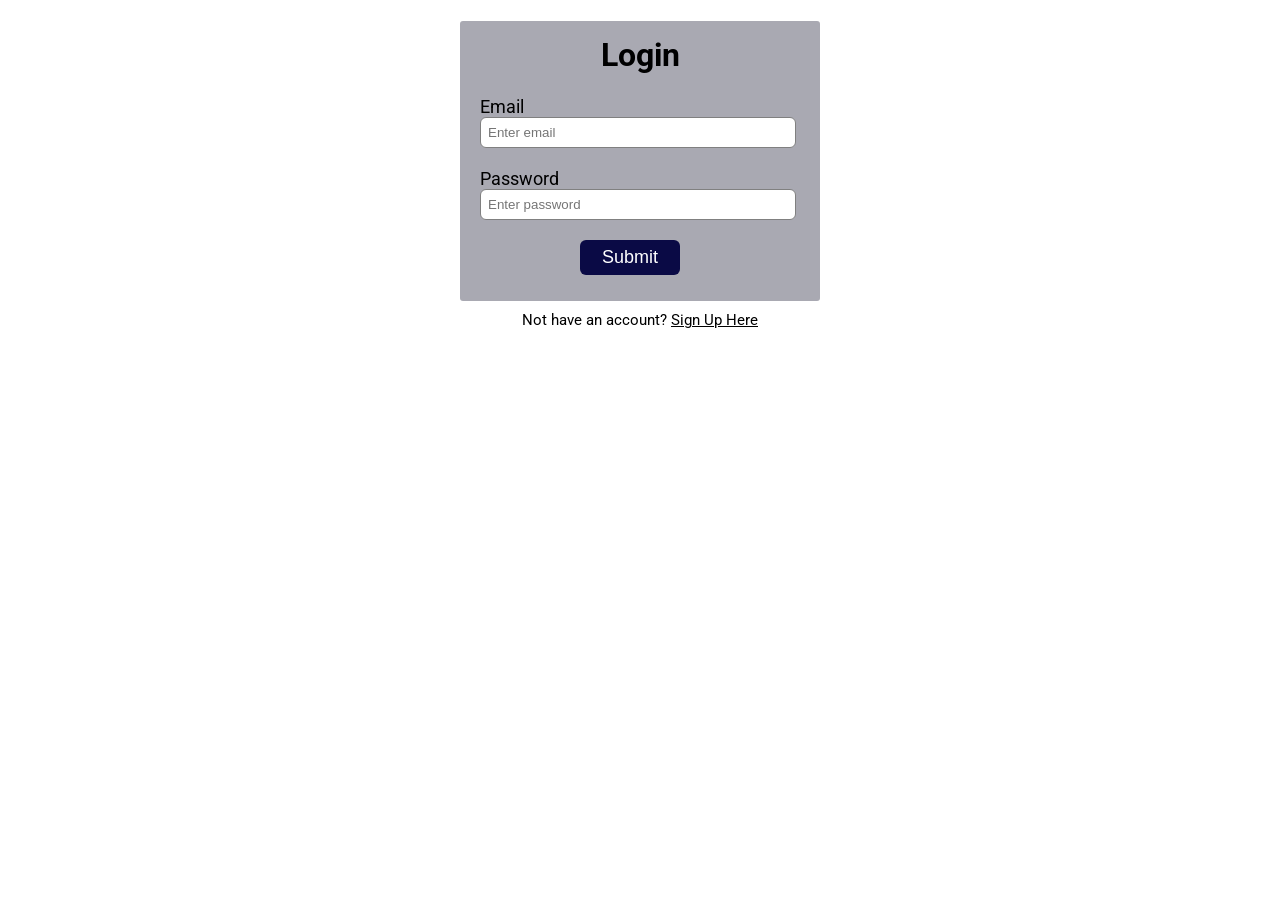
<file: view/index.html>
<!DOCTYPE html>
<html lang="en">
<head>
  <meta charset="UTF-8" />
  <meta name="viewport" content="width=device-width, initial-scale=1.0" />
  <title>Login</title>
  <link rel="stylesheet" href="css/login.css" />
  <link
    href="https://fonts.googleapis.com/css2?family=Roboto:wght@300&display=swap"
    rel="stylesheet"
  />
</head>
<body>
  <div class="login-box">
    <h1>Login</h1>
    <form>
      <label>Email</label>
      <input type="email" id="email" placeholder="Enter email" />
      <label>Password</label>
      <input type="password" id="pw" placeholder="Enter password" />
      <input type="button" value="Submit" onclick="login()" />
    </form>
  </div>
  <p class="para-2">
    Not have an account? <a href="signup.html">Sign Up Here</a>
  </p>

  <script src="js/login.js"></script>
</body>
</html>
</file>
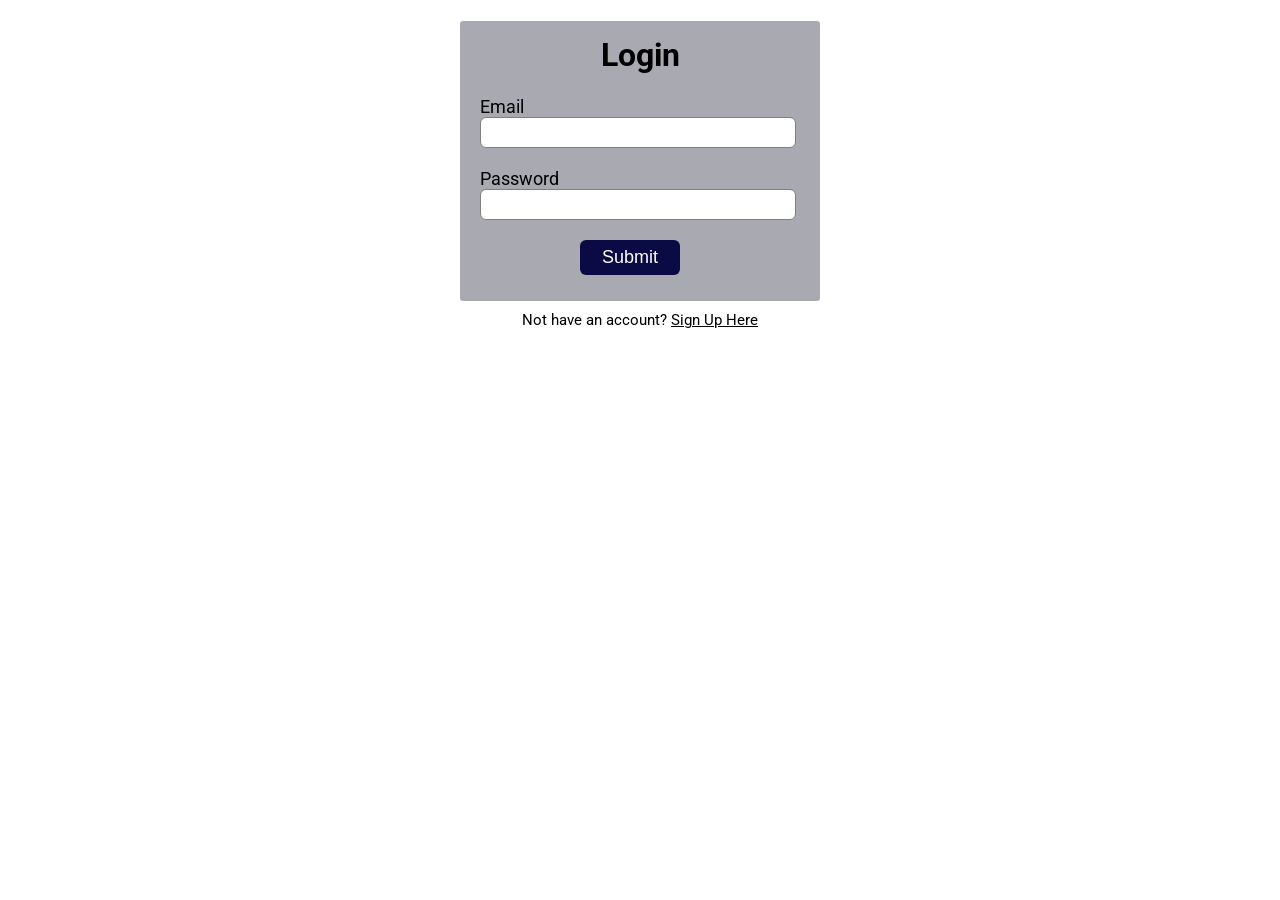
<file: view/login.html>
<!DOCTYPE html>
<html lang="en">
<head>
    <meta charset="UTF-8">
    <meta http-equiv="X-UA-Compatible" content="IE=edge">
    <meta name="viewport" content="width=device-width, initial-scale=1.0">
    <link rel="stylesheet" href="css/login.css">
    <link
      href="https://fonts.googleapis.com/css2?family=Roboto:wght@300&display=swap"
      rel="stylesheet"
    />
    <title>Login</title>
</head>
<body>
    <div class="login-box">
      <h1>Login</h1>
      <form>
        <label>Email</label>
        <input type="email" id = "email" />
        <label>Password</label>
        <input type="password" id = "pw" />
        <input type="button" value="Submit" onclick="login()" />
    </form>
    </div>
    <p class="para-2">
      Not have an account? <a href="signup.html">Sign Up Here</a>
    </p>
    <script src="js/login.js"></script>
  </body>
</html>
</file>
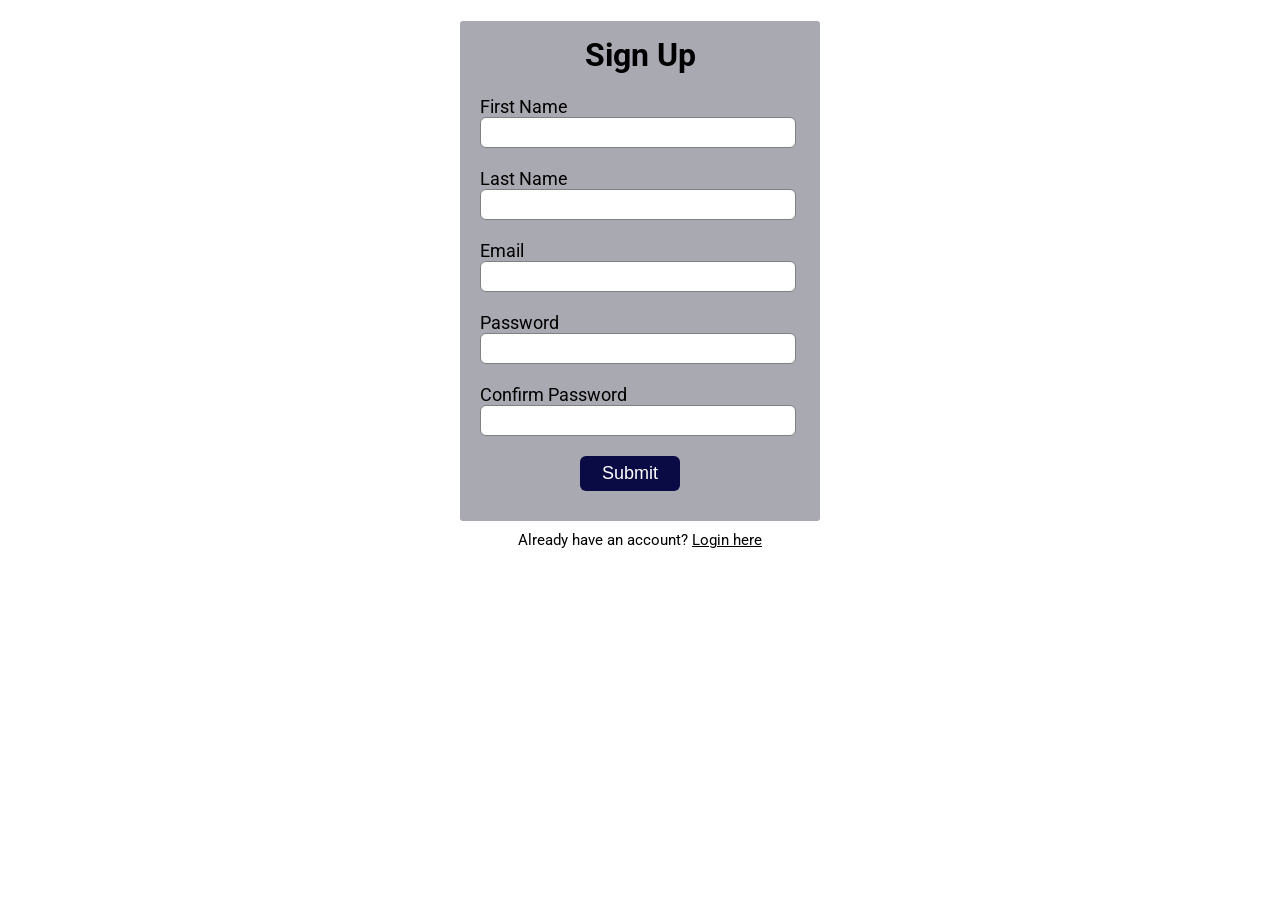
<file: view/signup.html>
<!DOCTYPE html>
<html lang="en">
  <head>
    <title>Sign Up </title>
    <link rel="stylesheet" href="css/login.css" />
    <link
      href="https://fonts.googleapis.com/css2?family=Roboto:wght@300&display=swap"
      rel="stylesheet"
    />
  </head>
  <body>
    <div class="signup-box">
      <h1>Sign Up</h1>
      <form>
        <label>First Name</label>
        <input type="text" id ="fname" placeholder="" required/>
        <label>Last Name</label>
        <input type="text" id = "lname" placeholder="" />
        <label>Email</label>
        <input type="email" id = "email"placeholder="" required/>
        <label>Password</label>
        <input type="password" id="pw1" placeholder="" required/>
        <label>Confirm Password</label>
        <input type="password" id="pw2" placeholder="" required/>
        <input type="button" onclick="signUp()" value="Submit" />
    </form>
    </div>
    <p class="para-2">
      Already have an account? <a href="index.html">Login here</a>
    </p>
    <script src="js/signup.js"></script>
  </body>
</html>
</file>
<file: view/css/login.css>
body {
    background-color: #ffffff;
    font-family: "Roboto", sans-serif;
  }
  
  .signup-box {
    width: 360px;
    height: 500px;
    margin: auto;
    background-color:rgb(169, 169, 178);
    border-radius: 3px;
  }
  
  .login-box {
    width: 360px;
    height: 280px;
    margin: auto;
    border-radius: 3px;
    background-color: rgb(169, 169, 178);
  }
  
  h1 {
    text-align: center;
    padding-top: 15px;
  }
  
  h4 {
    text-align: center;
  }
  
  form {
    width: 300px;
    margin-left: 20px;
  }
  
  form label {
    display: flex;
    margin-top: 20px;
    font-size: 18px;
  }
  
  form input {
    width: 100%;
    padding: 7px;
    border: none;
    border: 1px solid gray;
    border-radius: 6px;
    outline: none;
  }
  input[type="button"] {
    width: 100px;
    height: 35px;
    margin-top: 20px;
    margin-left: 100px;
    border: none;
    background-color: rgb(10, 10, 69);
    color: white;
    font-size: 18px;
  }
  p {
    text-align: center;
    padding-top: 20px;
    font-size: 15px;
  }
  .para-2 {
    text-align: center;
    color: #000000;
    font-size: 15px;
    margin-top: -10px;
  }
  .para-2 a {
    color: #000000;
  }
</file>
